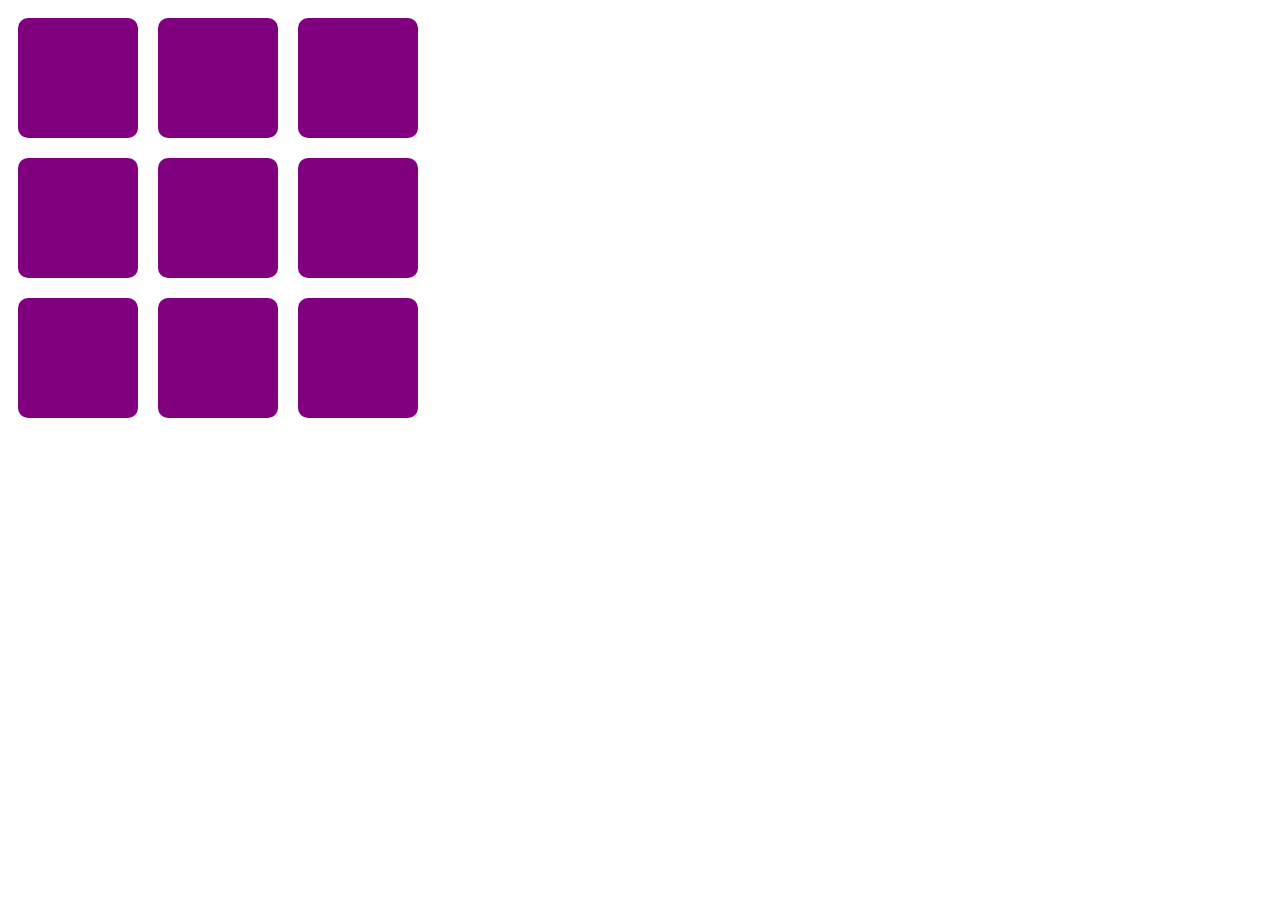
<file: index.html>
<html>
<head>
	<title>Tic Tac Toe</title>
<style>
	body {
		color: white;
		font-size: 40px;
		text-align: center;
		font-family: arial;
	}
	div div {
		width: 100px;
		height: 100px;
		background: purple;
		float: left;
		border-radius: 10px;
		margin: 10px;
		padding: 10px;
	}
	.clearRow {
		clear: both;
	}
</style>
<script src="js/angular.min.js"></script>
</head>
<body x-ng-app="" x-ng-init="rows = [[X,X,X],[X,X,X],[X,X,X]];">
			<div class="clearRow" x-ng-repeat="row in rows track by $index">
				<div x-ng-repeat="col in row track by $index" x-ng-click="rows[$parent.$index][$index] = 'X';" class="cell">{{col}}</div>
			</div>
</body>
</html>
</file>
